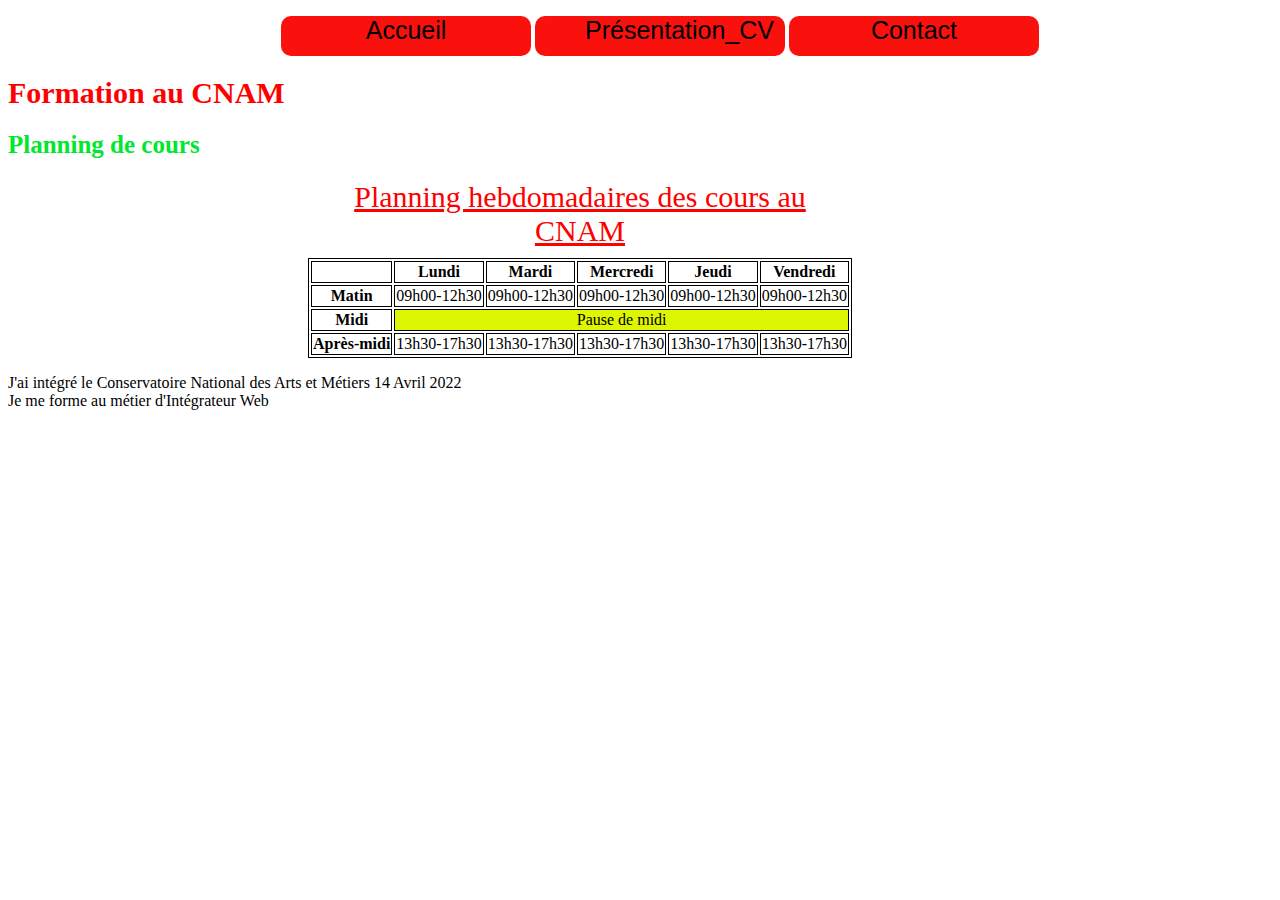
<file: index.html>
<!DOCTYPE html>
<html>

	<head>
		
		<title>Accueil</title>
		<meta charset="utf-8">
		<link rel="stylesheet" href="style2.css">
		
	</head>
	
	<body>
		<div id="pageglobal">
	
		<header>
	
		
		<nav>
		
		<div id="menu">
		<ul>
			<li><a href="index.html">Accueil</a></li>
			<li><a href="presentation_CV.html">Présentation_CV</a></li>
			<li><a href="contact.html">Contact</a></li>
			
		</ul>
		</div>
		</nav>
		
		</header>

	
		<h1>Formation au CNAM</h1>
		
		<h2>Planning de cours</h2>
		
		<table>
		
		<caption>Planning hebdomadaires des cours au CNAM</caption>
		
		<tr id="entete">
		
			<th></th>
			<th>Lundi</th>
			<th>Mardi</th>
			<th>Mercredi</th>
			<th>Jeudi</th>
			<th>Vendredi</th>
			
		</tr>
		
		<tr>
		<td><strong>Matin</strong></td>
		<td>09h00-12h30</td>
		<td>09h00-12h30</td>
		<td>09h00-12h30</td>
		<td>09h00-12h30</td>
		<td>09h00-12h30</td>
		</tr>
		
		<tr>
		
		<td><strong>Midi</strong></td>
		<td id="pausedemidi" colspan="5" style="text-align: center">Pause de midi</td>
		
		</tr>
		
		<tr>
		
		<td><strong>Après-midi</strong/></td>
		<td>13h30-17h30</td>
		<td>13h30-17h30</td>
		<td>13h30-17h30</td>
		<td>13h30-17h30</td>
		<td>13h30-17h30</td>
		</tr>
		
		</table>
		
		<p>J'ai intégré le Conservatoire National des Arts et Métiers 14 Avril 2022<br>
		Je me forme au métier d'Intégrateur Web</p>
	
	
		
	</div>
	
	</body>

</html>
</file>
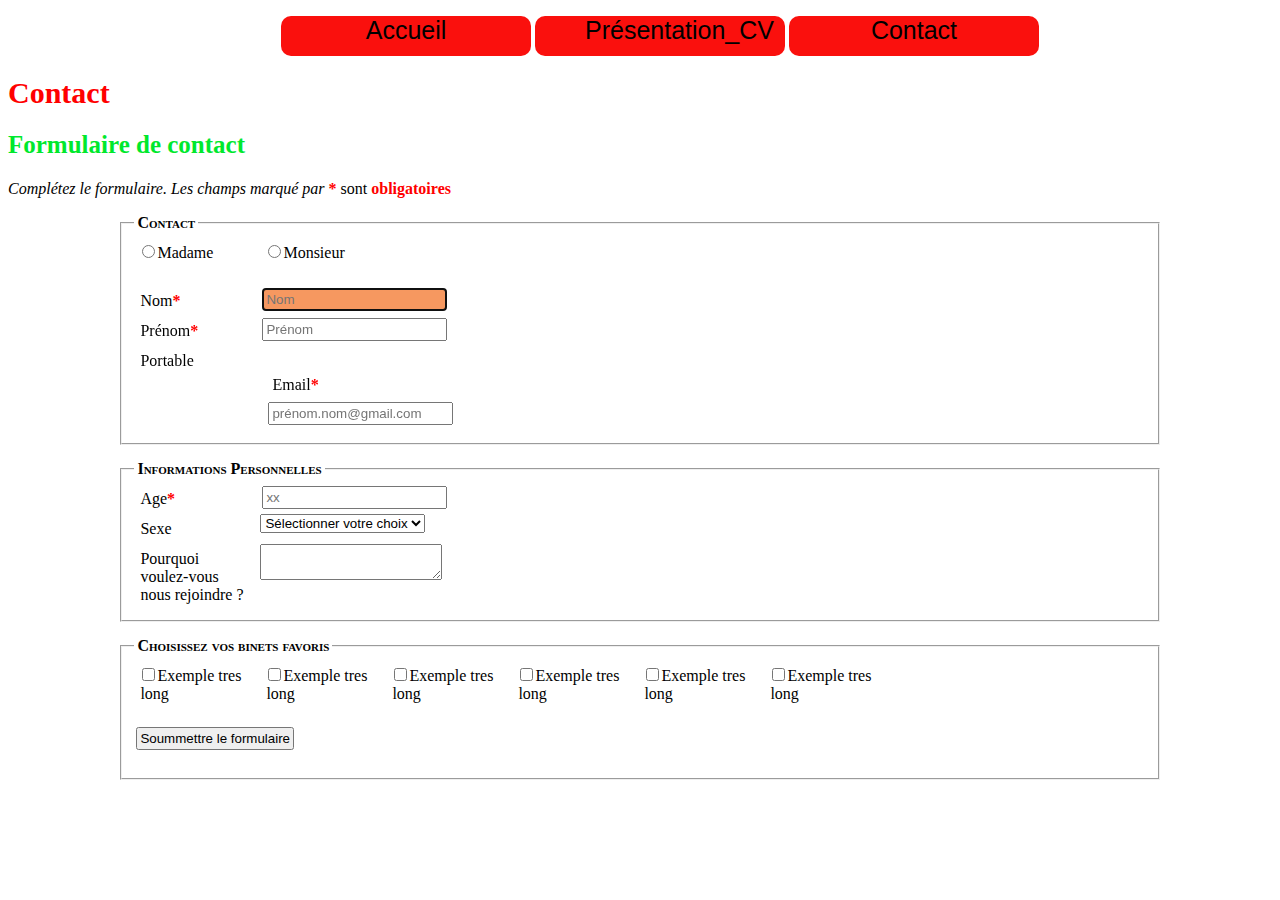
<file: contact.html>
<!DOCTYPE html>

<html>

	<head>
	
		<title>Contact</title>
		<meta charset="utf-8">
		<link rel="stylesheet" href="style2.css">
		
	</head>
	
	<body>
	
		<div id="pageglobal">
		
		<header>
		<nav>
		
		<div id="menu">
		<ul>
		
			<li><a href="index.html">Accueil</a></li>
			<li><a href="presentation_CV.html">Présentation_CV</a></li>
			<li><a href="contact.html">Contact</a></li>
			
		</ul>
		</div>
		</nav>
		</header>
	
		<h1>Contact</h1>
		<h2>Formulaire de contact</h2>
		
		
<form action="8">
	<p><i>Complétez le formulaire. Les champs marqué par </i><em>*</em> sont <em>obligatoires</em></p>
<fieldset>
	<legend>Contact</legend>
	<div>
	
	<label for="madame"><input id="madame" type="radio" name="madame" value="madame">Madame</label>
	<label for="monsieur"><input id="monsieur" type="radio" name="monsieur" value="monsieur">Monsieur</label>
	
	</div>
	
		<br>
		<label for="nom">Nom<em>*</em></label>
		<!--placeholder: indication grisée
		//requiered: il faut renseigner le champs sinon la validation est bloquée
		//autofocus: le curseur est positionné dans cette case au chargement de la page-->
		<input id="nom" placeholder="Nom" autofocus="" required=""><br>
		<label for="prénom">Prénom<em>*</em></label>
		<input for="prénom" placeholder="Prénom" autofocus="" required=""><br>
		<label for="téléphone">Portable</label>
		<!--//type="tel": balscule le clavier sur un smartphone
		//pattern: expression régulière à vérifier pour pouvoir valider-->
		<label for="prénom" placeholder="06xxxxxxxx" pattern="06[0-9]{8}"><br>
		<label for="email">Email<em>*</em></label>
		<input id="email" type="email" placeholder="prénom.nom@gmail.com" required="" pattern="[a-zA-Z]*.@gmail.com"><br>
	
</fieldset>

<fieldset>

<legend>Informations Personnelles</legend>
<label for= "age">Age<em>*</em><br></label>
<!--//type number: pour basculer le clavier sur un smatphone-->
<input id ="age" type="number" placeholder="xx" pattern="[0-9](2)" required=""> <br> 
<label for="sexe">Sexe</label>
<select id="sexe">
	<option value="" name="choix">Sélectionner votre choix</option>
	<option value="F" name="sexe">Femme</option>
	<option value="M" name="sexe">Homme</option>
	</select><br>
	<label for="comments">Pourquoi voulez-vous nous rejoindre ? </label>
	<textarea id="comments"></textarea>
</fieldset>

<fieldset>
	<legend>Choisissez vos binets favoris</legend>
	<label for="chatnoir"><input id="chatnooir" type="checkbox" name="binet" value="chat">Exemple tres long</label>
	<label for="oenologie"><input id="chatnooir" type="checkbox" name="binet" value="chat">Exemple tres long</label>
	<label for="bobar"><input id="chatnooir" type="checkbox" name="binet" value="chat">Exemple tres long</label>
	<label for="Xpara"><input id="chatnooir" type="checkbox" name="binet" value="chat">Exemple tres long</label>
	<label for="politix"><input id="chatnooir" type="checkbox" name="binet" value="chat">Exemple tres long</label>
	<label for="reds"><input id="chatnooir" type="checkbox" name="binet" value="chat">Exemple tres long</label>
	<p><input type="submit" value="Soummettre le formulaire"></p>
	
</form>
		
	</body>


</html>
</file>
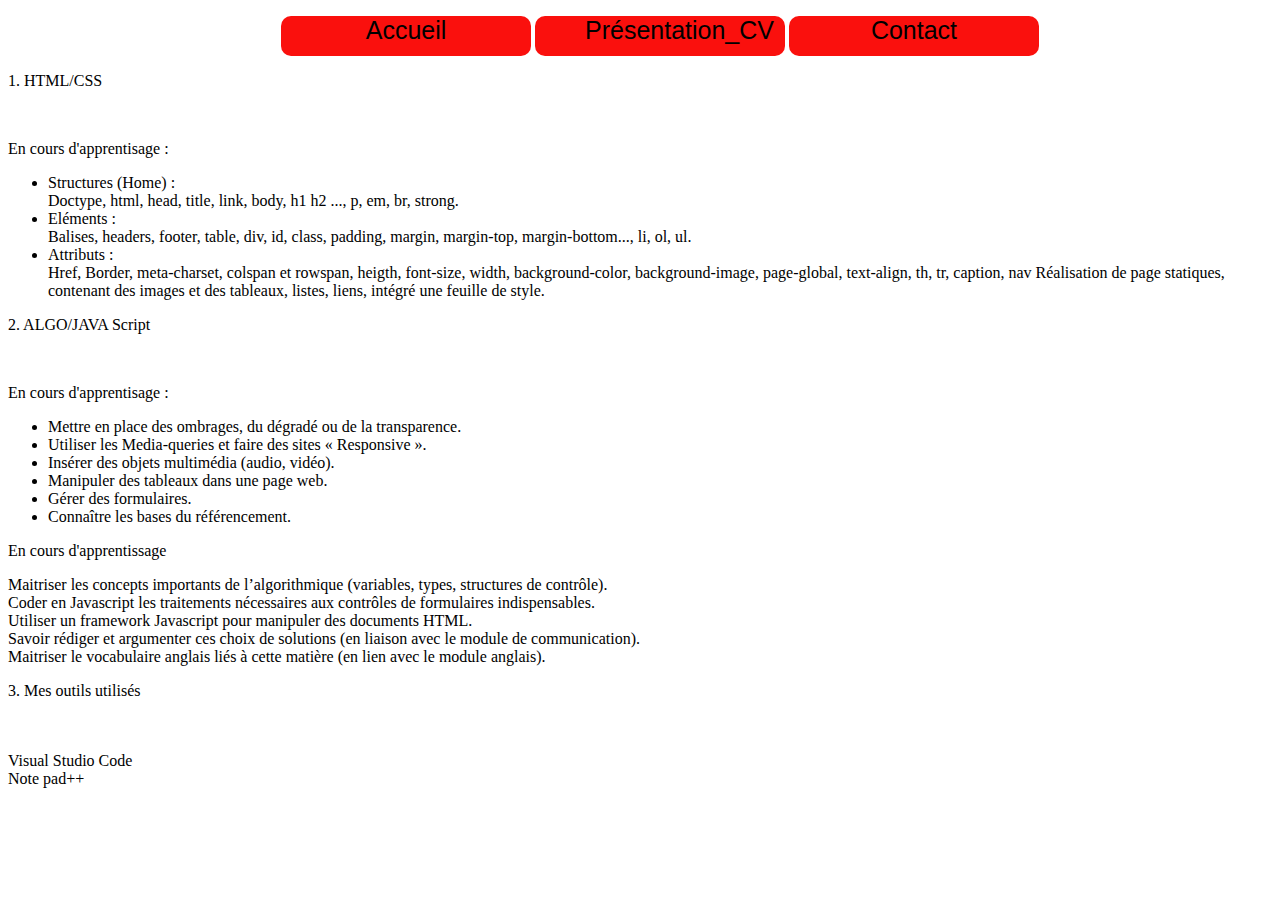
<file: presentation_CV.html>
<!DOCTYPE html>
<html>

	<head>
		
		<title>Présentation_CV</title>
		<meta charset="utf-8">
		<link rel="stylesheet" href="style2.css">
		
	</head>
	
	<body>
			<div id="pageglobal">
		
		<header>
			
		<nav>
		
		<div id="menu">
		<ul>
			<li><a href="index.html">Accueil</a></li>
			<li><a href="presentation_CV.html">Présentation_CV</a></li>
			<li><a href="contact.html">Contact</a></li>
			
		</ul>
		</div>
		</nav>
		</header>
		
		<p>1. HTML/CSS</p><br><p>En cours d'apprentisage :</br></p>
		
		<ul>
			
			<li>Structures (Home) : </li>Doctype, html, head, title, link, body, h1 h2 ..., p, em, br, strong.
			<li>Eléments : </li>Balises, headers, footer, table, div, id, class, padding, margin, margin-top, margin-bottom..., li, ol, ul. 
			<li>Attributs : </li>Href, Border, meta-charset, colspan et rowspan, heigth, font-size, width, background-color, 
				background-image, page-global, text-align, th, tr, caption, nav
				Réalisation de page statiques, contenant des images et des tableaux, listes, liens, intégré une feuille de style.
		</ul>
		
		<p>2. ALGO/JAVA Script</p><br><p>En cours d'apprentisage :</br></p>
		
		<ul>
			<li>Mettre en place des ombrages, du dégradé ou de la transparence.</li>
			<li>Utiliser les Media-queries et faire des sites « Responsive ».</li>
			<li>Insérer des objets multimédia (audio, vidéo).</li>
			<li>Manipuler des tableaux dans une page web.</li>
			<li>Gérer des formulaires.</li>
			<li>Connaître les bases du référencement.</li>
			
		</ul>
			
			<P>En cours d'apprentissage</P>
			
			<li>Maitriser les concepts importants de l’algorithmique (variables, types, structures de contrôle).</li>
			<li>Coder en Javascript les traitements nécessaires aux contrôles de formulaires indispensables.</li>
			<li>Utiliser un framework Javascript pour manipuler des documents HTML.</li>
			<li>Savoir rédiger et argumenter ces choix de solutions (en liaison avec le module de communication).</li>
			<li>Maitriser le vocabulaire anglais liés à cette matière (en lien avec le module anglais).</li>
			
			<p>3. Mes outils utilisés</p><br></br>
			
			<li>Visual Studio Code</li>
			<li>Note pad++</li>
			
		</ul>
		
		</div>
		
	</body>

</html>
</file>
<file: style2.css>
#pageglobal: { width: 80%;
}


h1{ color: red;
	font-size: 30px;
	text-align:; /* pour centré ajouter center à textalign*/
}

h2{ color: #00E82D;
	font-size: 25px;
	text-align:;
}



table{ text-align: center;
		margin-left: 300px;
}

#menu{
	padding: 0; margin: 0;
	text-align: center;
}
#menu li{
	display: inline;
	list-style: none;/* necessaire pour IET */
}
#menu a {
	display: inline-block;
	margin: 0 40 3 40px;
	background:#FA100D;/*couleur de fond */
	width: 150px;
	text-decoration: none; /* pas d'héritage avec effet souligné */
	height: 40px; /* hauteur */
	line-height: 10 50 3 50px;/* interligne */
	padding: 0 50px; /* marge intérieur */
	font-family: sans-serif; /* police d'ecriture */
	font-size: 25px; /* taille du texte */
	color: black;
	border-radius: 10px;
	text-align: center;
	display: center;
}

#menu a:hover{background:white;
			text-align: center;
}

table{ 
	border: 1px solid black;
}

tr{		
	background-color:
}

td{ border: 1px solid black;

}


th{ border: 1px solid black;

}

caption{
		font-size: 30px;
		color: red;
		text-decoration: underline;
		padding-bottom: 10px
}

#pausedemidi{
	background-color: #DDF500;
}

#nav li{ display: inline-block;

}

fieldset {
	margin-bottom: 15px;
	padding: 10;
	width: 80%;
	margin-left: auto;
	margin-right: auto;
}

legend {
	padding: 0px 3px;
	font-weight: bold;
	font-variant: small-caps;
}

label {
	width: 110px;
	display: inline-block;
	vertical-align: top;
	margin: 6px;
}

em {
	font-weight: bold;
	font-style: normal;
	color: #f00;
}

input:focus {
	background: #F69860;
}

input{ 
	vertical-align: baseline;
	padding: 2px;
	margin: 2px;
}
</file>
